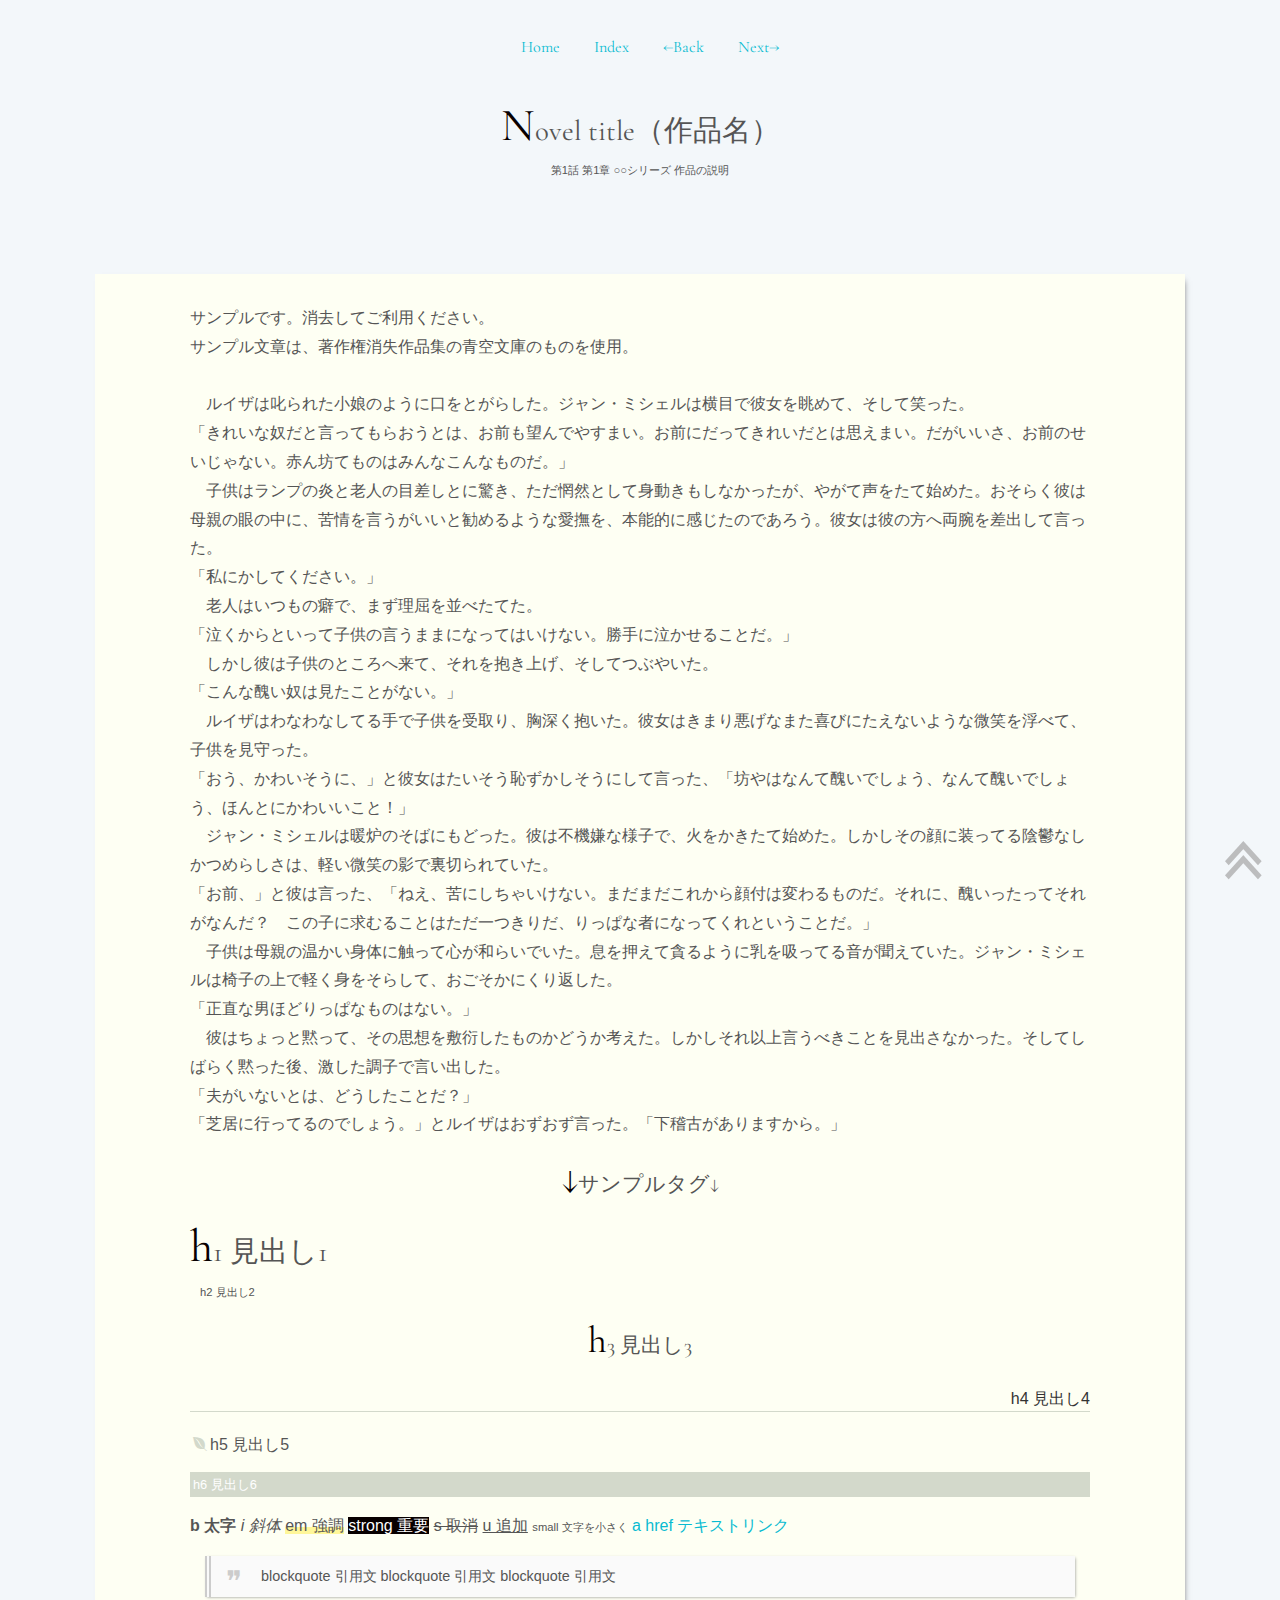
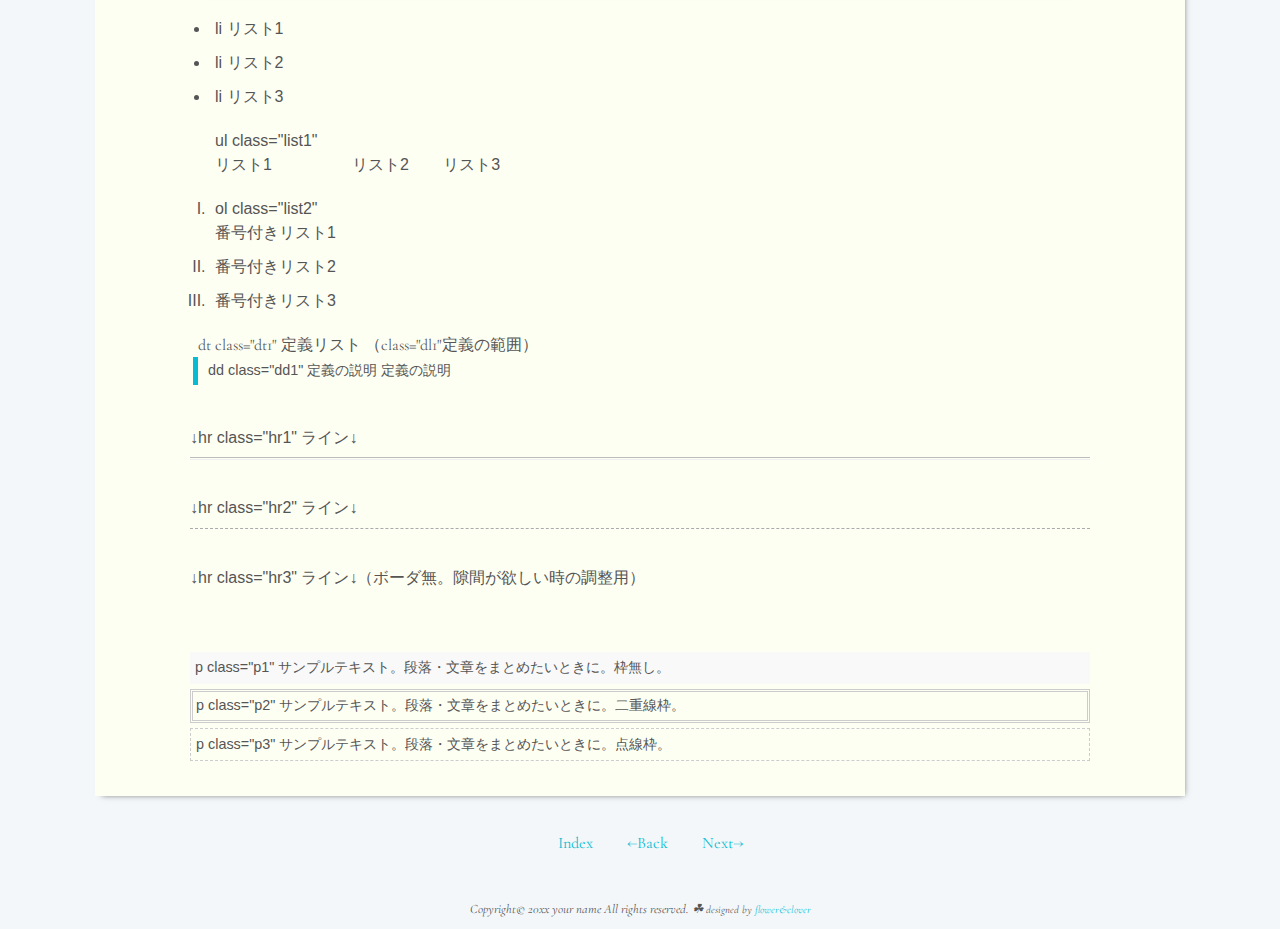
<file: novel.html>
<!DOCTYPE html>
<html lang="ja">

<head>
<meta name="viewport" content="width=device-width,initial-scale=1">
<meta charset="UTF-8">
<link href="https://use.fontawesome.com/releases/v5.6.0/css/all.css" rel="stylesheet" >
<link rel="stylesheet" href="style.css">
<title>Novel Page</title>

<link rel="stylesheet" href="meanmenu.css" />
<script src="https://code.jquery.com/jquery-1.9.1.js"></script>
<script src="jquery.meanmenu.js"></script>
<script>
$(document).ready(function() {
$('nav').meanmenu();
});
</script>

</head>

<body>

<div class="base" id="top"><!-- ページレイアウト -->

<div class="menu">
<nav>
<ul class="list1">
<li><a href="index.html">Home</a></li>
<li><a href="index.html">Index</a></li>
<li><a href="novel.html">&larr;Back</a></li>
<li><a href="novel.html">Next&rarr;</a></li>
</ul>
</nav>
</div>

<div class="header"><!-- ヘッダー -->

<h1>Novel title（作品名）</h1>
<h2>第1話 第1章 ○○シリーズ 作品の説明</h2>

</div><!-- ヘッダー：終わり -->

<hr class="hr3">

<div class="box">
<div class="text">
<!-- ↓ここからサンプル文章↓ -->
サンプルです。消去してご利用ください。<br>
サンプル文章は、著作権消失作品集の青空文庫のものを使用。<br><br>

　ルイザは叱られた小娘のように口をとがらした。ジャン・ミシェルは横目で彼女を眺めて、そして笑った。<br>
「きれいな奴だと言ってもらおうとは、お前も望んでやすまい。お前にだってきれいだとは思えまい。だがいいさ、お前のせいじゃない。赤ん坊てものはみんなこんなものだ。」<br>
　子供はランプの炎と老人の目差しとに驚き、ただ惘然として身動きもしなかったが、やがて声をたて始めた。おそらく彼は母親の眼の中に、苦情を言うがいいと勧めるような愛撫を、本能的に感じたのであろう。彼女は彼の方へ両腕を差出して言った。<br>
「私にかしてください。」<br>
　老人はいつもの癖で、まず理屈を並べたてた。<br>
「泣くからといって子供の言うままになってはいけない。勝手に泣かせることだ。」<br>
　しかし彼は子供のところへ来て、それを抱き上げ、そしてつぶやいた。<br>
「こんな醜い奴は見たことがない。」<br>
　ルイザはわなわなしてる手で子供を受取り、胸深く抱いた。彼女はきまり悪げなまた喜びにたえないような微笑を浮べて、子供を見守った。<br>
「おう、かわいそうに、」と彼女はたいそう恥ずかしそうにして言った、「坊やはなんて醜いでしょう、なんて醜いでしょう、ほんとにかわいいこと！」<br>
　ジャン・ミシェルは暖炉のそばにもどった。彼は不機嫌な様子で、火をかきたて始めた。しかしその顔に装ってる陰鬱なしかつめらしさは、軽い微笑の影で裏切られていた。<br>
「お前、」と彼は言った、「ねえ、苦にしちゃいけない。まだまだこれから顔付は変わるものだ。それに、醜いったってそれがなんだ？　この子に求むることはただ一つきりだ、りっぱな者になってくれということだ。」<br>
　子供は母親の温かい身体に触って心が和らいでいた。息を押えて貪るように乳を吸ってる音が聞えていた。ジャン・ミシェルは椅子の上で軽く身をそらして、おごそかにくり返した。<br>
「正直な男ほどりっぱなものはない。」<br>
　彼はちょっと黙って、その思想を敷衍したものかどうか考えた。しかしそれ以上言うべきことを見出さなかった。そしてしばらく黙った後、激した調子で言い出した。<br>
「夫がいないとは、どうしたことだ？」<br>
「芝居に行ってるのでしょう。」とルイザはおずおず言った。「下稽古がありますから。」<br>

<h3>↓サンプルタグ↓</h3>

<h1>h1 見出し1</h1>
<h2>h2 見出し2</h2>
<h3>h3 見出し3</h3>
<h4>h4 見出し4</h4>
<h5>h5 見出し5</h5>
<h6>h6 見出し6</h6>

<b>b 太字</b>
<i>i 斜体</i>
<em>em 強調</em>
<strong>strong 重要</strong>
<s>s 取消</s>
<u>u 追加</u>
<small>small 文字を小さく</small>

<a href="index.html">a href テキストリンク</a>

<blockquote>blockquote 引用文 blockquote 引用文 blockquote 引用文</blockquote>

<li>li リスト1</li>
<li>li リスト2</li>
<li>li リスト3</li>

<ul class="list1">
<li>ul class="list1"<br>リスト1</li>
<li>リスト2</li>
<li>リスト3</li>
</ul>

<ol class="list2">
<li>ol class="list2"<br>番号付きリスト1</li>
<li>番号付きリスト2</li>
<li>番号付きリスト3</li>
</ol>

<dl class="dl1"> 
<dt class="dt1">dt class="dt1" 定義リスト （class="dl1"定義の範囲）</dt>
<dd class="dd1">dd class="dd1" 定義の説明 定義の説明</dd>
</dl>

<br>
↓hr class="hr1" ライン↓
<hr class="hr1">

<br>
↓hr class="hr2" ライン↓
<hr class="hr2">

<br>
↓hr class="hr3" ライン↓（ボーダ無。隙間が欲しい時の調整用）
<hr class="hr3">

<p class="p1">p class="p1" サンプルテキスト。段落・文章をまとめたいときに。枠無し。</p>

<p class="p2">p class="p2" サンプルテキスト。段落・文章をまとめたいときに。二重線枠。</p>

<p class="p3">p class="p3" サンプルテキスト。段落・文章をまとめたいときに。点線枠。</p>
<!-- ↑ここまでサンプル文章↑ -->

</div>
</div>

<div class="menu">
<ul class="list1">
<li><a href="index.html">Index</a></li>
<li><a href="novel.html">&larr;Back</a></li>
<li><a href="novel.html">Next&rarr;</a></li>
</ul>
</div>

<a href="#top" class="pagetop"><img src="top2.png" alt="Page Top"></a><!-- ページトップに戻る -->

<div class="footer"><!-- フッター -->

<address>
Copyright&copy; 20xx your name All rights reserved.<!--著作権表示-->&nbsp;&#9752;
<cite>designed by <a href="https://fc.ashrose.net/" target="_top">flower&amp;clover</a></cite>
</address>

</div><!-- フッター：終わり -->


</div><!-- ページレイアウト：終わり -->

</body>
</html>
</file>
<file: style.css>
﻿@charset "UTF-8";
@import url("html5reset-1.6.1.css");
@import url('https://fonts.googleapis.com/css?family=Cormorant+Garamond');

/* ↓レイアウト↓ */

*{
    line-height:150%;
}

body{
    color:#555;
    background-color:#F3F7FA;
    font-family: "ヒラギノ角ゴ Pro W3", "Hiragino Kaku Gothic Pro", "メイリオ", Meiryo, Verdana, sans-serif;
}

.base{
    margin:0 auto;
    max-width:1100px;
}

.header{
    padding:10px;
    margin:20px 0px;
    text-align:center;
}

.footer{
    padding:10px;
    text-align:center;
}

.work{
    padding:30px 15px;
    margin:50px 0px 20px 0px;
    max-width:900px;
    margin:0 auto;
}

.menu{
    margin:20px 0px;
    display:flex;
    flex-wrap:wrap;
    justify-content:space-around;
    font-family: 'Cormorant Garamond', serif;
}

.gallery{
    display:flex;
    flex-wrap:wrap;
    justify-content:space-around;
}

.colum{
    display:flex;
    flex-wrap:nowrap;
    justify-content:center;
    margin:15px 0px;
}

.box{
    margin:0px 5px;
    background-color:#FEFFF3;
    box-shadow:3px 3px 6px -4px #666;
}

.text{
    margin:5px 0px;
    padding:30px 15px;
    line-height:180%;
    max-width:900px;
    margin:0 auto;
}

img
{
	max-width:100% ;
	height:auto ;
}


/* ↓タグ↓ */

h1{
    font-size:180%;
    font-weight:normal;
    font-family: 'Cormorant Garamond', serif;
}

h1:first-letter{
    color:#080000;
    font-size:160%;
}

h2{
    font-size:70%;
    font-weight:normal;
    margin:10px;
}

h3{
    font-size:130%;
    font-weight:normal;
    text-align:center;
    margin:25px 0px;
    font-family: 'Cormorant Garamond', serif;
}

h3 span {
  display:block;
  margin-top:0px;
  color:#999;
  font-size:60%;
}

h3:first-letter{
    color:#080000;
    font-size:180%;
}

h4{
    color:#333;
    font-size:100%;
    font-weight:normal;
    margin:20px 0px;
    border-color:#D3D9CB;
    border-width:0px 0px 1px 0px;
    border-style:solid;
    text-align:right;
}

h5{
    font-size:100%;
    font-weight:normal;
    margin:15px 0px;
}

h5:before{
    font-family: "Font Awesome 5 Brands";
    content:'\f299';
    color:#D3D9CB;
    margin:0px 3px;
}

h6{
    font-size:80%;
    font-weight:normal;
    margin:15px 0px;
    background-color:#D3D9CB;
    color:#fff;
    padding:3px;
}

p{
    text-align:left;
    padding:5px 0px;
}

em{
   background: linear-gradient(transparent 60%, #fff799 60%);
   font-style:normal;
}

strong{
    background-color:#080000;
    font-weight:normal;
    color:#fff;
}

small{
    font-size:70%;
}

big{
    font-size:130%;
}

ins{
    background-color:#F4E9DF;
}

i{
    font-style:italic;
}

a:link{
    color:#08BBD1;
    text-decoration:none;
}

a:visited{
    color:#08BBD1;
    text-decoration:none;
}

h1 a:link{
    color:#555;
}

h1 a:visited{
    color:#555;
}

a:hover{
    text-decoration:underline;
}

blockquote{
    position:relative;
    padding:10px 10px 10px 50px;
    box-sizing border-box;
    background:#fafafa;
    border-left:6px double #ccc;
    box-shadow:1px 1px 3px -1px #888;
    margin:15px;
    font-size:90%;
}

blockquote:before{
    display:inline-block;
    position:absolute;
    top:15px;
    left:15px;
    vertical-align: middle;
    content:'\00275e';
    color:#ccc;
    font-size:30px;
}

li{
    padding:5px;
    margin:0px 0px 0px 20px;
}

ul{
    margin:10px 0px;
}

ol{
    margin:10px 0px;
}

dl{
    padding-left:3px;
    margin:10px 0px;
}

dt{
    padding-left:5px;
}

dd{
    padding-left:10px;
}

address{
    font-size:80%;
    font-family: 'Cormorant Garamond', serif;
}

cite{
    font-size:smaller;
}


/* ↓classタグ↓ */

.item2{
    background-color:#fff;
    margin:5px;
    padding:5px;
    font-size:70%;
    text-align:center;
    width:28%;
    box-shadow:1px 1px 3px -1px #888;
}

.item3-1{
    background-color:#888;
    padding:5px;
    font-size:90%;
    text-align:center;
    width:70%;
    color:#fff;
}

.item3-2{
    padding:5px;
    font-size:70%;
    text-align:left;
    width:130%;
    border-width:1px;
    border-style:solid;
    border-color:#ccc;
}

.list1{
    list-style:none;
}

.list1 li{
    display: inline-block;
}

.list2{
    list-style-type:upper-roman;
}

.hr1{
    margin:5px 0px;
    border-top: 1px #bbb;
    border-bottom: 1px #eee;
    border-style:solid;
}

.hr2{
    margin:5px 0px;
    border-top: 1px #aaa;
    border-style:dashed;
}

.hr3{
    margin:5px 0px;
    height:50px;
    border-width:0px;
}

.p1{
    padding:5px;
    margin:5px 0px;
    font-size:90%;
    background-color:#f9f9f9;
}

.p2{
    border-style:double;
    border-width:3px;
    border-color:#ccc;
    padding:3px;
    margin:5px 0px;
    font-size:90%;
}

.p3{
    border-style:dashed;
    border-width:1px;
    border-color:#ccc;
    padding:5px;
    margin:5px 0px;
    font-size:90%;
}

.dl1{
}

.dt1{
    font-family: 'Cormorant Garamond', serif;
    margin-top:15px;
}

.dd1{
    font-size:90%;
    border-style:solid;
    border-width:0px 0px 0px 5px;
    margin:0px;
    border-color:#08BBD1;
    padding:3px 10px;
}

.dt1span{
    color:#080000;
    font-weight:bold;
}

.memo{
    background-color:#F3F7FA;
    font-size:80%;
    padding:0px 10px;
    height:150px;
    overflow:auto;
    margin:5px 10px;
    box-shadow:1px 1px 3px -1px #888;
}

.img1{
    box-shadow:1px 1px 3px -1px #888;
}

.counter{
    font-family:,Arial;
    font-family: 'Cormorant Garamond', serif;
}

.pagetop{
    position: fixed;
    bottom: 10px;
    right: 14px;
}
 
.pagetop a{
    display: block;
    text-decoration: none;
}
 
.pagetop:hover{
    opacity: 0.7 ;
}


/*↓ディスプレイ580px以下用↓*/

@media screen and (max-width:580px) 

{
    
.base{
    width:auto;
    margin:-20px 5px;
}

.box{
    margin:0px;
}

.work{
    float:none;
    width:auto;
    margin:0px;
    padding:10px;
}

.text{
    float:none;
    width:auto;
    margin:0px;
    padding:10px;
}

.gallery{
    flex-direction:column;
    width:auto;
    margin:0px;
}

.colum{
    flex-direction:column;
    width:auto;
    margin:10px 0px;
}

.item2{
    width:95%;
}

.item3-1{
    width:95%;
    padding:6px;
}

.item3-2{
    width:95%;
}

h1{
    font-size:160%;
    margin-top:75px;
}

}
</file>
